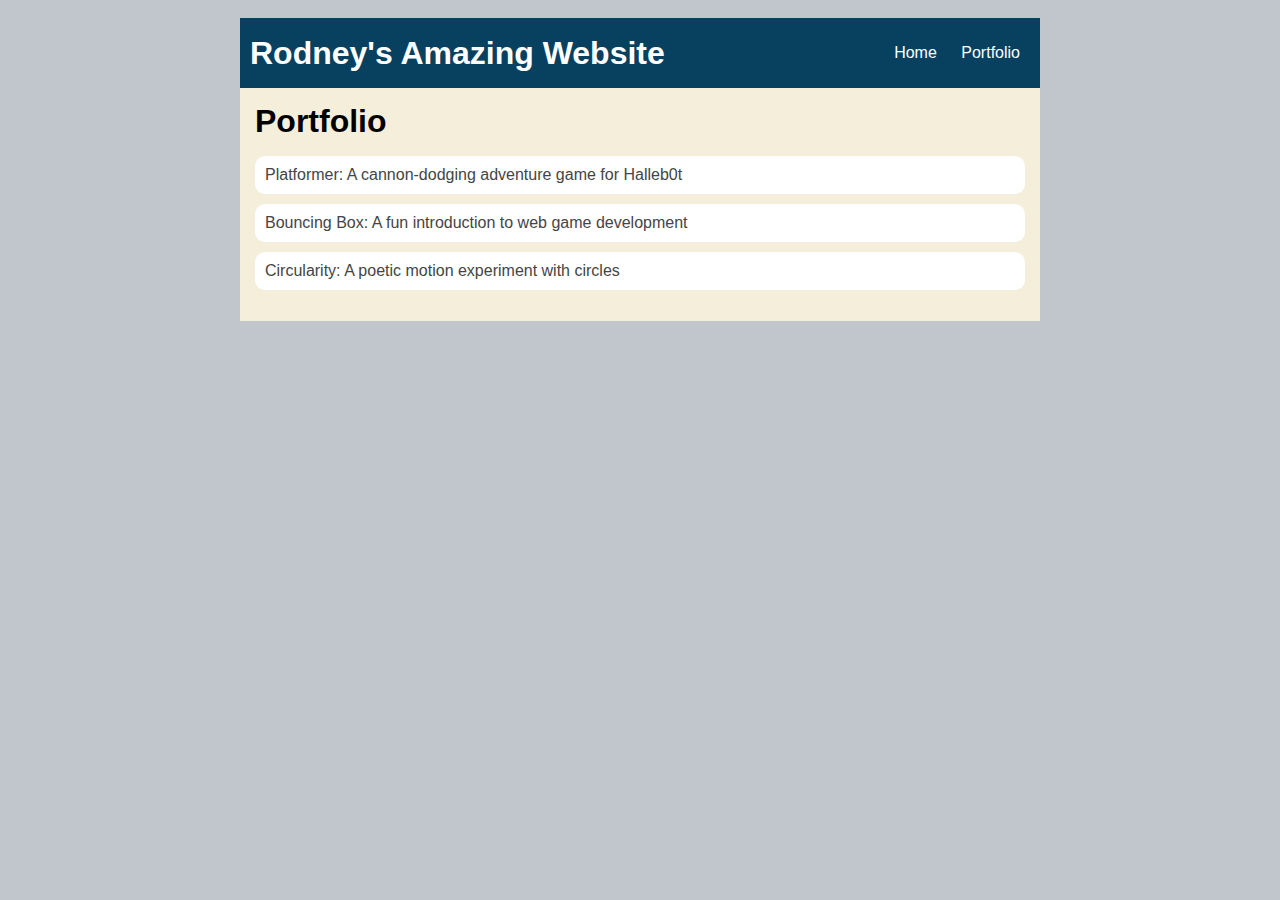
<file: portfolio.html>
<!DOCTYPE html>
<html>
  <head>
     <title> Rodney's Computer Science Website</title>
     <link rel="stylesheet" href="style.css" />
  </head>


  <body>
    <!-- All content goes here -->
    <div id="all-contents">
       <nav>
        <h1>Rodney's Amazing Website</h1>
          <ul id="nav-ul">
            <li class="nav-li">
  <a href="index.html">Home</a>
</li>
<li class="nav-li">
  <a href="portfolio.html">Portfolio</a>
</li>
</ul>
  </nav>


  <main>
  <div class="content">
    <h1>Portfolio</h1>
    <ul id="portfolio">
<li>
  <a href="fsd-projects/platformer/">Platformer: A cannon-dodging adventure game for Halleb0t</a>
</li>
<li>
  <a href="fsd-projects/bouncing-box/">Bouncing Box: A fun introduction to web game development</a>
</li>
<li>
  <a href="fsd-projects/circularity/">Circularity: A poetic motion experiment with circles</a>
</li>
    </ul>
  </div>
  </main>
    </div>
  </body>
</html>
</file>
<file: style.css>
body {
       background: rgb(193, 198, 205);
       color: rgb(45, 45, 45);
       padding: 10px;
       font-family: arial;
   }
   #all-contents {
     max-width: 800px;
       margin: auto;
   }

   /* navigation menu */
   nav {
       background: rgb(8, 65, 96);
      margin: 0 auto;
       display: flex;
       padding: 10px;
   }
   h1 {
       display: flex;
       align-items: center;
       color: white;
       flex: 1;
       margin: 0;
   }
   #nav-ul {
       list-style-image: none;
   }
   .nav-li {
       display: inline-block;
       padding: 0 10px;
   }
   a {
       text-decoration: none;
       color: #fff;
   }

   /* main container area beneath menu */
   main {
       background: rgb(245, 238, 219);
       display: flex;
   }
   .sidebar {
       margin-right: 25px;
       padding: 10px;
   }
   .sidebar-img {
       width: 200px;
   }
   .content {
       flex: 1;
       padding: 15px;
   }

   /* portfolio styles */
   #interests {
       border: 4px silver ridge;
       padding: 8px;
   }
   h2, h3 {
       margin: 0px;
   }
   /* portfolio styles */
         .content h1 {
             color: black;
         }

         #portfolio {
             list-style-type: none;
             padding-left: 0;
         }

         #portfolio li {
             background: #fff;
             padding: 10px;
             border-radius: 10px;
             margin-bottom: 10px;
         }

         #portfolio li:hover {
             background: #eee;
         }

         #portfolio a {
             text-decoration: none;
             color: #454545;
         }
</file>
